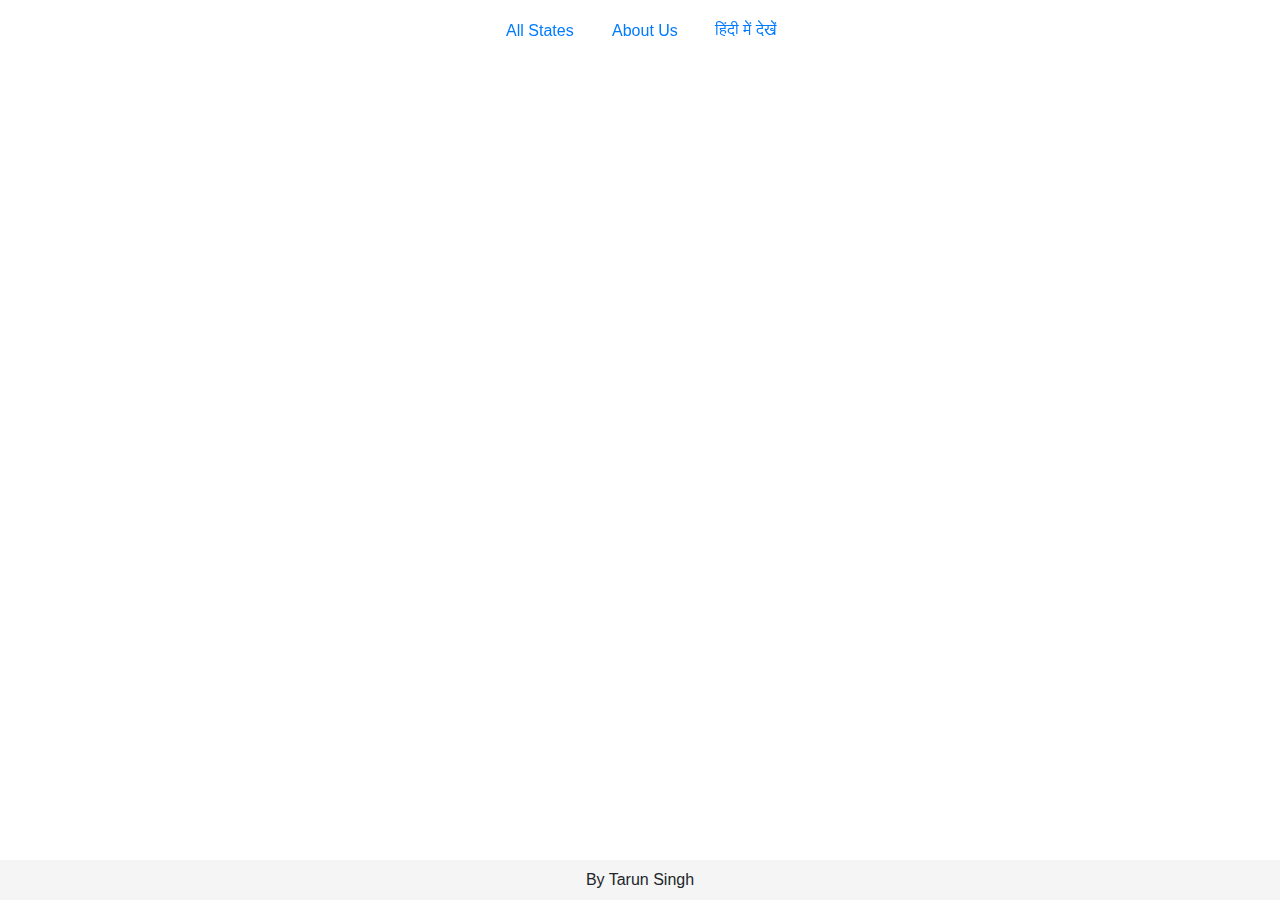
<file: index.html>
<!DOCTYPE html>
<html>
  <head>
    <title>Covid-19 India</title>
    <meta name="viewport" content="width=device-width, initial-scale=1.0" />
    <link rel="stylesheet" href="./css/main.css" />
    <link
      rel="stylesheet"
      href="https://stackpath.bootstrapcdn.com/bootstrap/4.4.1/css/bootstrap.min.css"
      integrity="sha384-Vkoo8x4CGsO3+Hhxv8T/Q5PaXtkKtu6ug5TOeNV6gBiFeWPGFN9MuhOf23Q9Ifjh"
      crossorigin="anonymous"
    />
    <script
      src="https://stackpath.bootstrapcdn.com/bootstrap/4.4.1/js/bootstrap.min.js"
      integrity="sha384-wfSDF2E50Y2D1uUdj0O3uMBJnjuUD4Ih7YwaYd1iqfktj0Uod8GCExl3Og8ifwB6"
      crossorigin="anonymous"
    ></script>
  </head>
  <body>
    <header>
      <nav id="nav-bar">
        <ul class="nav justify-content-center">
          <li class="nav-item">
            <a class="nav-link" href="#allstates">All States</a>
          </li>
          <li class="nav-item">
            <a class="nav-link" href="./about.html">About Us</a>
          </li>
          <li class="nav-item">
            <button
              class="nav-link btn btn-link"
              id="lang-btn"
              onclick="changeLang()"
            >
              हिंदी में देखें
            </button>
          </li>
        </ul>
      </nav>
    </header>
    <main class="justify-content-center">
      <div class="container">
        <div id="content" class="row"></div>
      </div>
    </main>
    <footer>
      <p class="card-text">By Tarun Singh</p>
    </footer>
  </body>
  <script src="js/main.js"></script>
  <script
    src="https://code.jquery.com/jquery-3.4.1.slim.min.js"
    integrity="sha384-J6qa4849blE2+poT4WnyKhv5vZF5SrPo0iEjwBvKU7imGFAV0wwj1yYfoRSJoZ+n"
    crossorigin="anonymous"
  ></script>
  <script
    src="https://cdn.jsdelivr.net/npm/popper.js@1.16.0/dist/umd/popper.min.js"
    integrity="sha384-Q6E9RHvbIyZFJoft+2mJbHaEWldlvI9IOYy5n3zV9zzTtmI3UksdQRVvoxMfooAo"
    crossorigin="anonymous"
  ></script>
  <script>
    window.onload(fetchAllStates());
  </script>
</html>
</file>
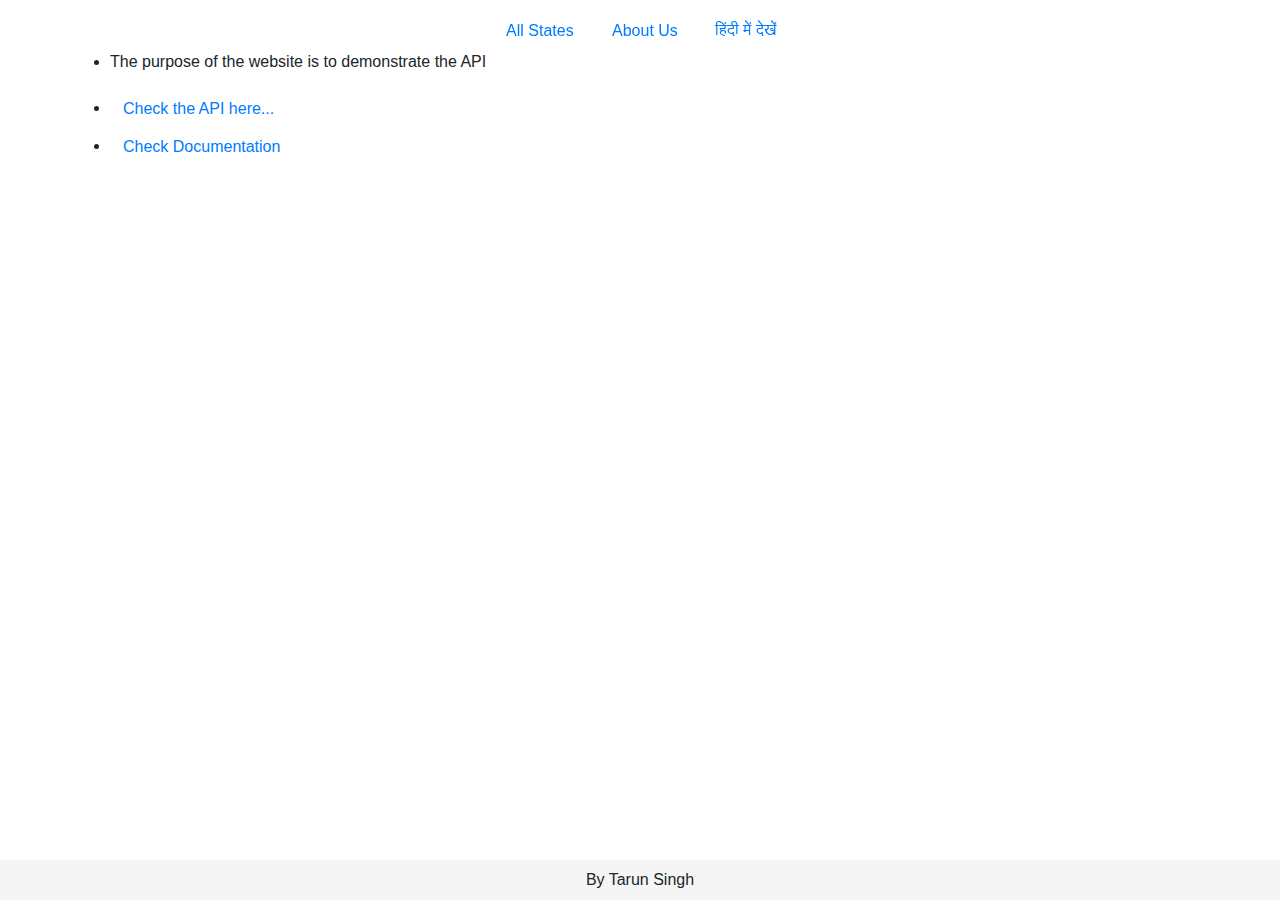
<file: about.html>
<!DOCTYPE html>
<html>
  <head>
    <title>Covid-19 India</title>
    <meta name="viewport" content="width=device-width, initial-scale=1.0" />
    <link rel="stylesheet" href="./css/main.css" />
    <link
      rel="stylesheet"
      href="https://stackpath.bootstrapcdn.com/bootstrap/4.4.1/css/bootstrap.min.css"
      integrity="sha384-Vkoo8x4CGsO3+Hhxv8T/Q5PaXtkKtu6ug5TOeNV6gBiFeWPGFN9MuhOf23Q9Ifjh"
      crossorigin="anonymous"
    />
    <script
      src="https://stackpath.bootstrapcdn.com/bootstrap/4.4.1/js/bootstrap.min.js"
      integrity="sha384-wfSDF2E50Y2D1uUdj0O3uMBJnjuUD4Ih7YwaYd1iqfktj0Uod8GCExl3Og8ifwB6"
      crossorigin="anonymous"
    ></script>
  </head>
  <body>
<header>
    <nav id="nav-bar">
      <ul class="nav justify-content-center">
        <li class="nav-item">
          <a class="nav-link" href="./index.html">All States</a>
        </li>
        <li class="nav-item">
          <a class="nav-link" href="#about">About Us</a>
        </li>
        <li class="nav-item">
          <button
            class="nav-link btn btn-link"
            id="lang-btn"
            onclick="changeLang()"
          >
            हिंदी में देखें
          </button>
        </li>
      </ul>
    </nav>
  </header>
  <main class="justify-content-center">
    <div class="container">
      <div id="content" class="row">
        <ul>
          <li class="nav-item">
            <p>The purpose of the website is to demonstrate the API</p>
          </li>
          <li class="nav-item">
          <a class="btn btn-link" href="https://github.com/10xtarun/covid-india-api">Check the API here...</a>
          </li>
          <li class="nav-item">
            <a class="btn btn-link" href="https://documenter.getpostman.com/view/10923795/SzfB16wa">Check Documentation</a>
          </li>
        </ul>
        </div>
        </div>
    </div>
  </main>
  <footer>
    <p class="card-text">By Tarun Singh</p>
  </footer>
  <script src="js/main.js"></script>
  <script
    src="https://code.jquery.com/jquery-3.4.1.slim.min.js"
    integrity="sha384-J6qa4849blE2+poT4WnyKhv5vZF5SrPo0iEjwBvKU7imGFAV0wwj1yYfoRSJoZ+n"
    crossorigin="anonymous"
  ></script>
  <script
    src="https://cdn.jsdelivr.net/npm/popper.js@1.16.0/dist/umd/popper.min.js"
    integrity="sha384-Q6E9RHvbIyZFJoft+2mJbHaEWldlvI9IOYy5n3zV9zzTtmI3UksdQRVvoxMfooAo"
    crossorigin="anonymous"
  ></script>
</html>  
</body>
  </html>
</file>
<file: css/main.css>
body {
  margin: 0px;
  padding: 0px;
}

header {
  top: 0px;
  width: 100%;
  position: fixed;
}
header nav {
  padding: 0.5rem;
  margin: 0px;
}
header nav li {
  padding: 0.1rem;
}

header nav li a {
  margin: 0.1rem;
}

#lang-btn {
  border: 0px;
  background-color: white;
}

main {
  margin-top: 50px;
  margin-bottom: 50px;
}
thead {
  padding: 0.2rem;
  margin: 0;
}
tr :nth-child(odd) {
  background-color: whitesmoke;
}

tr {
  margin: 0px;
  padding: 0.5rem;
  border: 1px solid gray;
}

td {
  border: 1px solid gray;
  padding: 4px;
}

th {
  border: 1px solid gray;
  padding: 4px;
}

footer {
  padding: 0.5rem;
  position: fixed;
  bottom: 0;
  width: 100%;
  text-align: center;
  background-color: whitesmoke;
}
</file>
